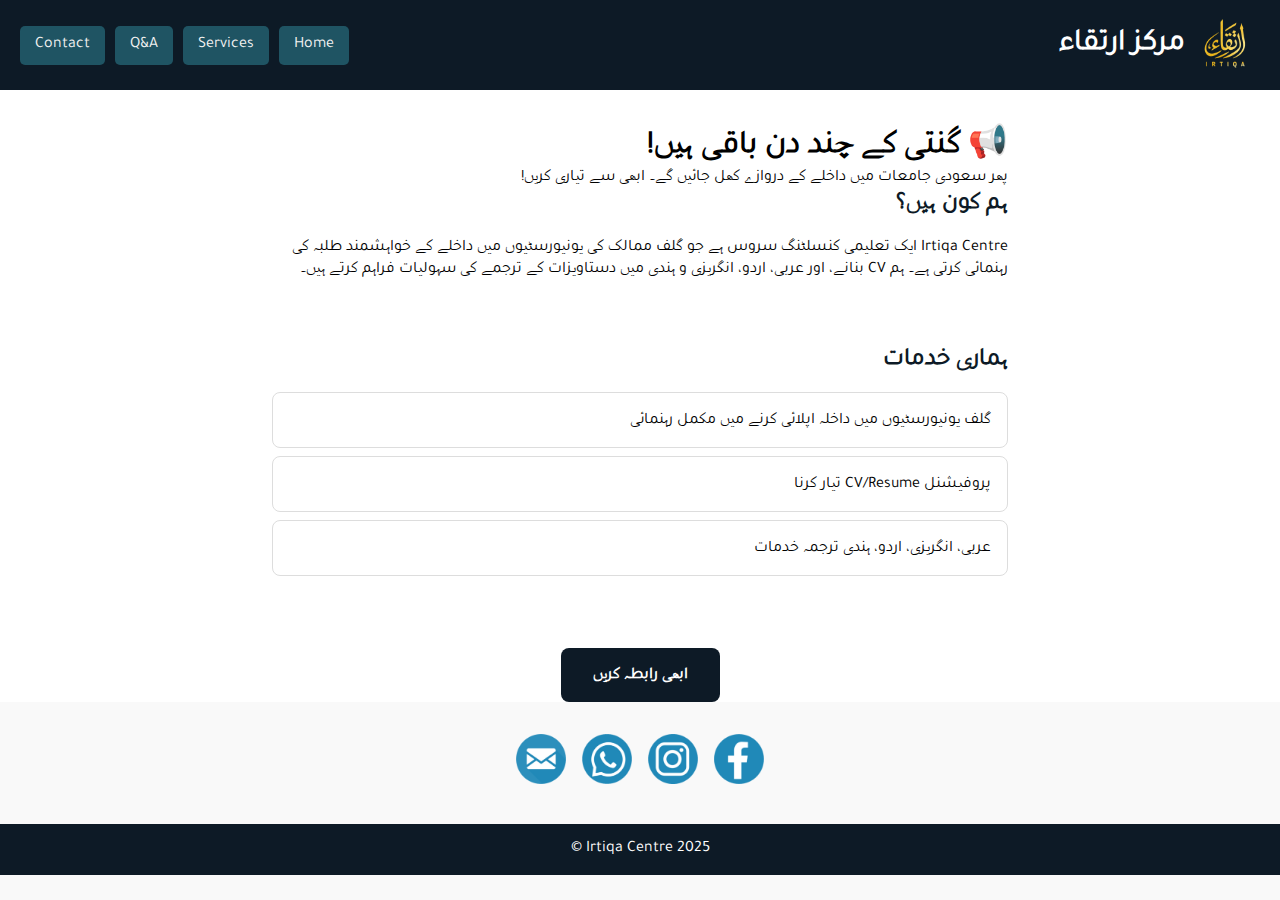
<file: index.html>
<!DOCTYPE html>
<html lang="ur" dir="rtl">

<head>
  <meta charset="UTF-8" />
  <meta name="viewport" content="width=device-width, initial-scale=1.0" />
  <link rel="icon" href="/assest/favicon.ico" type="image/x-icon">
  <title>Irtiqa Centre | ارتقاء مرکز</title>
  <style>

@font-face {
  font-family: 'Tajawal';
  src: url('/Fonts/Tajawal-Regular.woff2') format('woff2'),
       url('/Fonts/Tajawal-Regular.woff') format('woff');
  font-weight: normal;
  font-style: normal;
}
    
    body {
  font-family: 'Tajawal', sans-serif !important;
      background: #f9f9f9;
      margin: 0;
      padding: 0;
      direction: rtl;
    }

    header {
      position: sticky;
      left: 0;
      top: 0;
      width: 100%;
      background: #0d1a26;
      color: white;
      padding: auto;
      text-align: center;
    }

    .logo-container {
      display: flex;
      justify-content: center;
      align-items: center;
      gap: auto;
      /* Reduce gap between elements */
      margin: 0 auto;
      /* Center the container */
      font-family: 'Tajawal', sans-serif;
      /* Apply Tajawal font */
    }

    .logo-container img {
      max-width: 100px;
      margin: 0;
      /* Remove any default margin */
    }

    .logo-container span {
      font-size: 1.8rem;
      font-weight: bold;
      margin: 0;
      /* Remove any default margin */
    }

    header h1 {
      font-size: 1.8rem;
      margin-bottom: 1rem;
    }

    header p {
      font-size: 1.2rem;
    }

    .light-bg {
      background: #ffffff;
      /* Light background color */
    }

    .section {
      padding: 2rem;
      max-width: 800px;
      margin: auto;
    }

    .section h2 {
      color: #0d1a26;
      margin-bottom: 1rem;
    }

    .services ul {
      list-style: none;
      padding: 0;
    }

    .services li {
      background: #fff;
      border: 1px solid #ddd;
      margin-bottom: 0.5rem;
      padding: 1rem;
      border-radius: 8px;
    }

    .contact p {
      background: #eef;
      padding: 1rem;
      border-radius: 8px;
      margin-bottom: 0.5rem;
    }

    .cta {
      text-align: center;
      margin: 2rem 0;
    }

    .cta p {
      display: inline-block;
      padding: 1rem 2rem;
      background: #0d1a26;
      color: white;
      text-decoration: none;
      border-radius: 8px;
      font-weight: bold;
      font-family: 'Tajawal', sans-serif;
    }

    footer {
      text-align: center;
      padding: 1rem;
      background: #0d1a26;
      margin-top: 2rem;
      color: #fff;
    }

    .social-icons {
      display: flex;
      /* Use flexbox for alignment */
      justify-content: center;
      /* Center the icons horizontally */
      align-items: center;
      /* Center the icons vertically */
      gap: 1rem;
      /* Add space between icons */
      margin: 1rem 0;
      /* Add some vertical margin */
    }

    .social-icons a {
      display: inline-block;
      text-align: center;
      margin: 0;
      /* Remove any default margin */
      padding: 0;
      /* Remove any default padding */
    }

    .social-icons img {
      width: 50px;
      /* Set the desired width */
      height: 50px;
      /* Set the desired height */
    }

    .topnav {
      background-color: #333;
      overflow: hidden;
    }

    .topnav a {
      float: left;
      color: #f2f2f2;
      text-align: center;
      padding: 14px 20px;
      text-decoration: none;
      font-size: 17px;
    }

    .topnav a:hover {
      background-color: #FFFFFF;
      color: black;
    }

    .topnav a.active {
      background-color: #04AA6D;
      color: white;
    }

    * {
      box-sizing: border-box;
      margin: 0;
      padding: 0;
    }

    .navbar {
      position: sticky;
      left: 0;
      top: 0;
      width: 100%;
      display: flex;
      flex-wrap: nowrap;
      align-items: center;
      justify-content: space-between;
      padding: 10px 20px;
      background-color: #0d1a26;
      color: white;
      font-family: 'Tajawal', sans-serif;
    }

    .logo-text {
      display: flex;
      align-items: center;
      gap: 5px;
    }

    .logo-text img {
      height: 70px;
      flex-direction: row-reverse;
    }

    .logo-text span {
      font-size: 30px;
      font-weight: bold;
    }

    .nav-links {
      display: flex;
      gap: 10px;
    }

    .nav-links a {
      color: #f2f2f2;
      text-decoration: none;
      padding: 10px 15px;
      border-radius: 5px;
      background:#1F5463;
      transition: background-color 0.3s;
    }

    .nav-links a:hover {
      background-color: #04AA6D;
      color: white;
    }

    @media screen and (max-width: 768px) {
      .navbar {
        flex-direction: column;
        align-items: center;
      }

      .logo-text {
        justify-content: center;
        margin-bottom: 10px;
      }

      .nav-links {
        justify-content: center;
        flex-wrap: nowrap;
      }
    }
  </style>
</head>

<body>
  <header>
  </header>

  <div class="navbar">
    <div class="logo-text">
      <img src="/assest/logo.png" alt="Logo">
      <span>مركز ارتقاء</span>
    </div>
    <div class="nav-links">
      <a href="#home">Home</a>
      <a href="#services">Services</a>
      <a href="/Q&A">Q&A</a>
      <a href="/contactus">Contact</a>
    </div>
  </div>

  <div class="light-bg">
    <div class="section about">
      <h1>📢 گنتی کے چند دن باقی ہیں!</h1>
      <p>پھر سعودی جامعات میں داخلے کے دروازے کھل جائیں گے۔ ابھی سے تیاری کریں!</p>
      <h2>ہم کون ہیں؟</h2>
      <p>
        Irtiqa Centre ایک تعلیمی کنسلٹنگ سروس ہے جو گلف ممالک کی یونیورسٹیوں میں داخلے کے خواہشمند طلبہ کی رہنمائی کرتی
        ہے۔ ہم CV بنانے، اور عربی، اردو، انگریزی و ہندی میں دستاویزات کے ترجمے کی سہولیات فراہم کرتے ہیں۔
      </p>
    </div>

    <div class="section services">
      <h2>ہماری خدمات</h2>
      <ul>
        <li>گلف یونیورسٹیوں میں داخلہ اپلائی کرنے میں مکمل رہنمائی</li>
        <li>پروفیشنل CV/Resume تیار کرنا</li>
        <li>عربی، انگریزی، اردو، ہندی ترجمہ خدمات</li>
      </ul>
    </div>

    <div class="cta">
      <p>ابھی رابطہ کریں</p>
    </div>
  </div>

  <div class="social-icons">
    <a href="https://fb.com/IrtiqaCentre" target="_blank">
      <img src="/assest/facebook-icon.png" alt="Facebook">
    </a>
    <a href="https://instagram.com/IrtiqaCentre" target="_blank">
      <img src="/assest/instagram-icon.png" alt="Instagram">
    </a>
    <a href="https://wa.me/919076445735" target="_blank">
      <img src="/assest/whatsapp-icon.png" alt="WhatsApp">
    </a>
    <a href="mailto:IrtiqaCentre@gmail.com" target="_blank">
      <img src="/assest/email-icon.png" alt="Email">
    </a>
  </div>

  <footer>2025 Irtiqa Centre &copy;</footer>
</body>

</html>
</file>
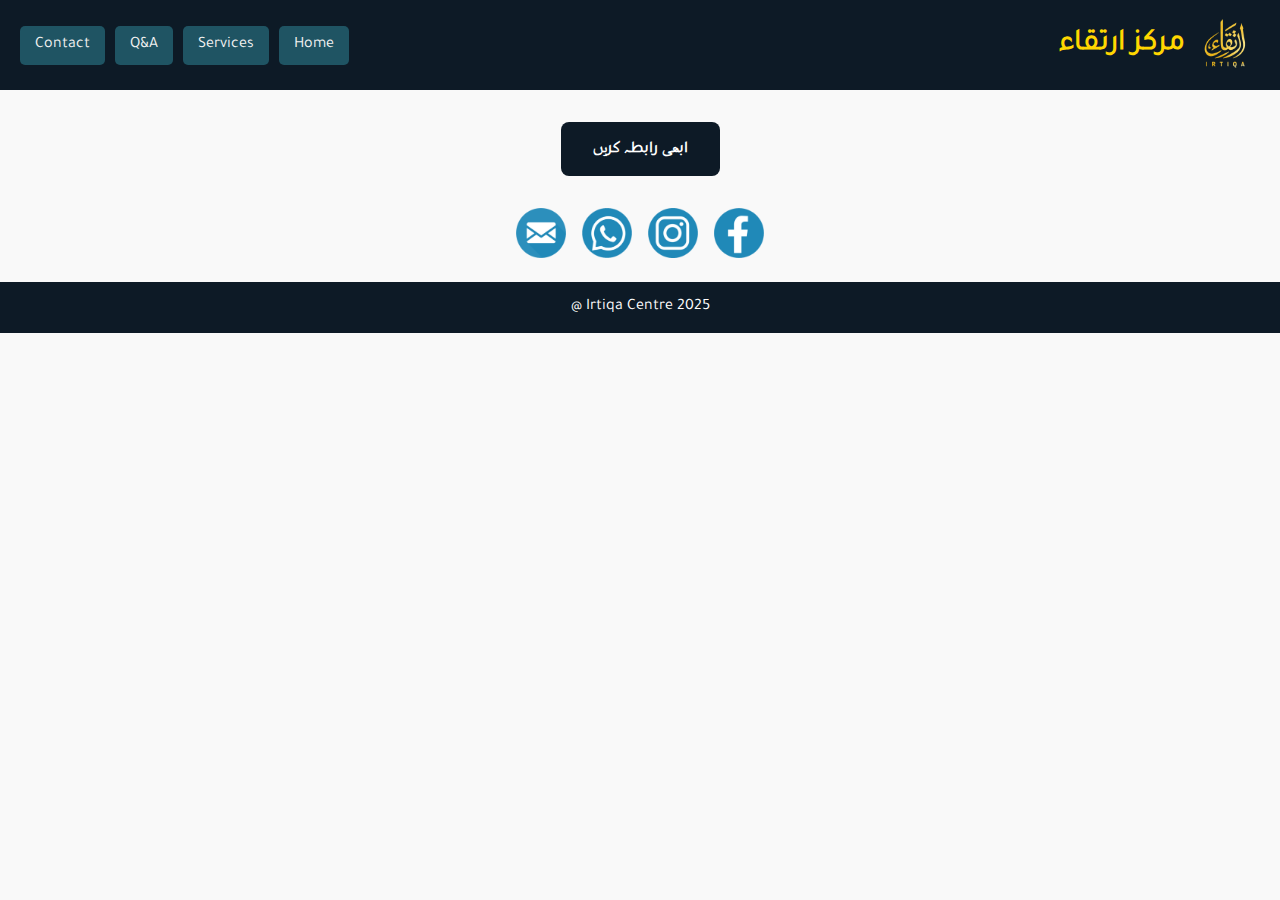
<file: contactus/index.html>
<!DOCTYPE html>
<html lang="ur" dir="rtl">

<head>
  <meta charset="UTF-8" />
  <meta name="viewport" content="width=device-width, initial-scale=1.0" />
  <link rel="icon" href="/assest/favicon.ico" type="image/x-icon">
  <title>Irtiqa Centre | ارتقاء مرکز</title>
  <style>
    @font-face {
      font-family: 'Tajawal';
      src: url('/Fonts/Tajawal-Regular.woff2') format('woff2'),
           url('/Fonts/Tajawal-Regular.woff') format('woff');
      font-weight: normal;
      font-style: normal;
    }

    * {
      box-sizing: border-box;
      margin: 0;
      padding: 0;
    }

    body {
      font-family: 'Tajawal', sans-serif;
      background: #f9f9f9;
      margin: 0;
      padding: 0;
      direction: rtl;
      display: flex;
      flex-direction: column;
      min-height: 90%;
    }

    .page-wrapper {
      flex: 1;
      display: flex;
      flex-direction: column;
      align-items: center;
      justify-content: center;
    }

  .navbar {  
      position: sticky;  
      left: 0;  
      top: 0;  
      width: 100%;  
      display: flex;  
      flex-wrap: nowrap;  
      align-items: center;  
      justify-content: space-between;  
      padding: 10px 20px;  
      background-color: #0d1a26;  
      color: white;  
      font-family: 'Tajawal', sans-serif;  
    }  

    .logo-text {
      display: flex;
      align-items: center;
      gap: 5px;
      color: #FFD700;
    }

    .logo-text img {
      height: 70px;
    }

    .logo-text span {
      font-size: 30px;
      font-weight: bold;
    }

    .nav-links {
      display: flex;
      gap: 10px;
    }

    .nav-links a {
      color: #f2f2f2;
      text-decoration: none;
      padding: 10px 15px;
      border-radius: 5px;
      background: #1F5463;
      transition: background-color 0.3s;
    }

    .nav-links a:hover {
      background-color: #04AA6D;
      color: white;
    }

    @media screen and (max-width: 768px) {
      .navbar {
        flex-direction: column;
        align-items: center;
      }

      .logo-text {
        justify-content: center;
        margin-bottom: 10px;
      }

      .nav-links {
        justify-content: center;
        flex-wrap: nowrap;
      }
    }

    .cta {
      text-align: center;
      margin: 2rem 0 1rem 0;
    }

    .cta p {
      display: inline-block;
      padding: 1rem 2rem;
      background: #0d1a26;
      color: white;
      border-radius: 8px;
      font-weight: bold;
    }

    .social-icons {
      display: flex;
      justify-content: center;
      align-items: center;
      gap: 1rem;
      margin: 1rem 0;
    }

    .social-icons a img {
      width: 50px;
      height: 50px;
    }

    footer {
      text-align: center;
      padding: 1rem;
      background: #0d1a26;
      color: #fff;
      direction: ltr;
    }
  </style>
</head>

<body>
  <div class="navbar">
    <div class="logo-text">
      <img src="/assest/logo.png" alt="Logo">
      <span>مركز ارتقاء</span>
    </div>
    <div class="nav-links">
      <a href="/">Home</a>
      <a href="#services">Services</a>
      <a href="/Q&A">Q&A</a>
      <a href="#contact">Contact</a>
    </div>
  </div>

  <div class="page-wrapper">
    <div class="cta">
      <p>ابھی رابطہ کریں</p>
    </div>

    <div class="social-icons">
      <a href="https://fb.com/IrtiqaCentre" target="_blank">
        <img src="/assest/facebook-icon.png" alt="Facebook">
      </a>
      <a href="https://instagram.com/IrtiqaCentre" target="_blank">
        <img src="/assest/instagram-icon.png" alt="Instagram">
      </a>
      <a href="https://wa.me/919076445735" target="_blank">
        <img src="/assest/whatsapp-icon.png" alt="WhatsApp">
      </a>
      <a href="mailto:IrtiqaCentre@gmail.com" target="_blank">
        <img src="/assest/email-icon.png" alt="Email">
      </a>
    </div>
  </div>

  <footer>@ Irtiqa Centre 2025</footer>
</body>

</html>
</file>
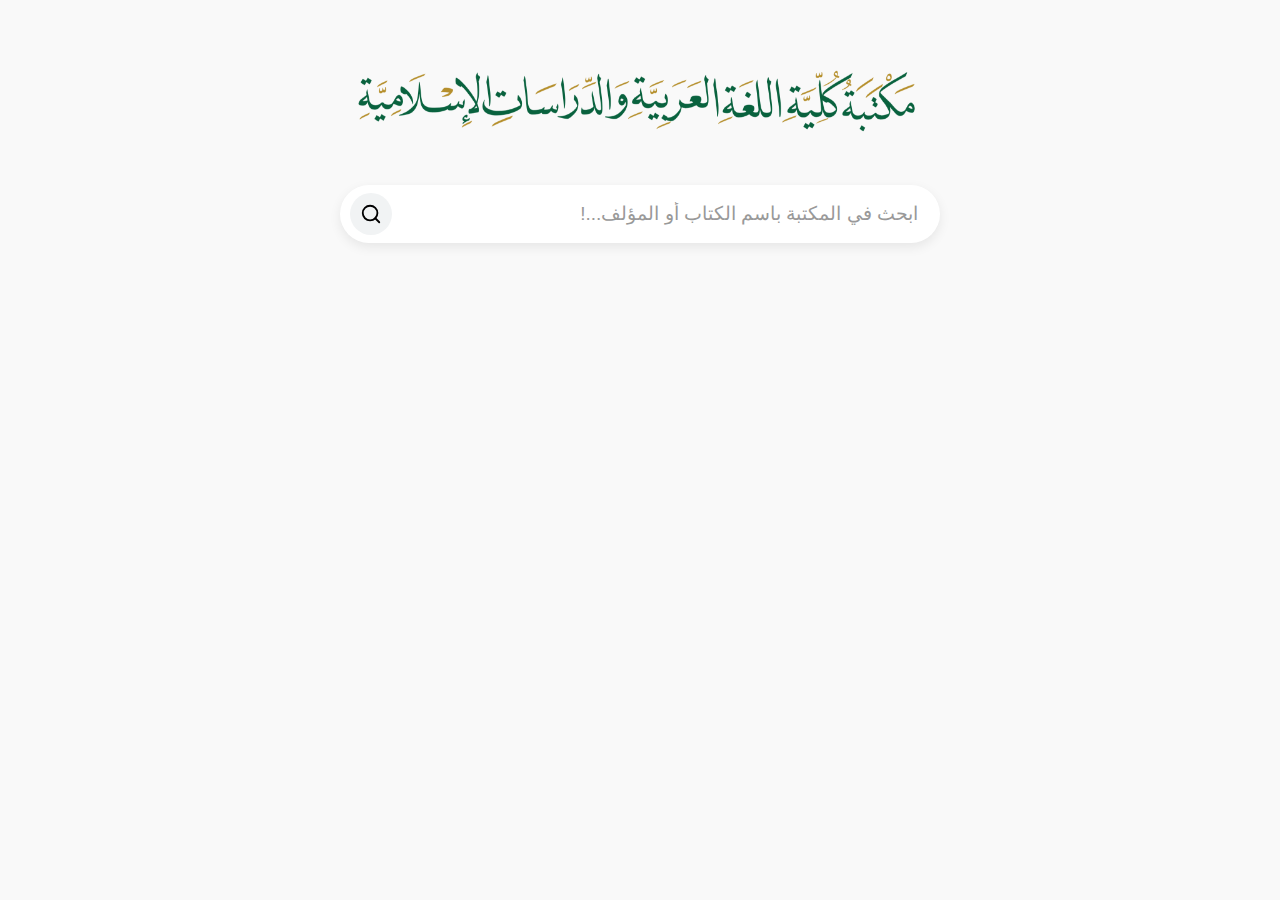
<file: kulsharlib/index.html>
<!DOCTYPE html>
<html lang="ar" dir="rtl">

<head>
  <meta charset="UTF-8" />
  <meta name="viewport" content="width=device-width, initial-scale=1.0" />
  <title>ابحث في مكتبة الكلية!</title>
  <link rel="stylesheet" href="style.css" />
</head>

<body>

  <body>

    <img class="logo" src="logo.png" alt="Logo">

    <div class="search-container">
      <input type="text" id="search-input" type="text" placeholder="ابحث في المكتبة باسم الكتاب أو المؤلف...!" class="search-bar">
      <div class="search-icon" onclick="performSearch()">
        <svg xmlns="http://www.w3.org/2000/svg" width="22" height="22" viewBox="0 0 24 24" fill="none" stroke-width="2"
          stroke-linecap="round" stroke-linejoin="round">
          <circle cx="11" cy="11" r="8" stroke="currentColor" />
          <line x1="21" y1="21" x2="16.65" y2="16.65" stroke="currentColor" />
        </svg>
      </div>
    </div>

    <div id="results" class="results"></div>

    <script src="search.js"></script>
  </body>

</html>
</file>
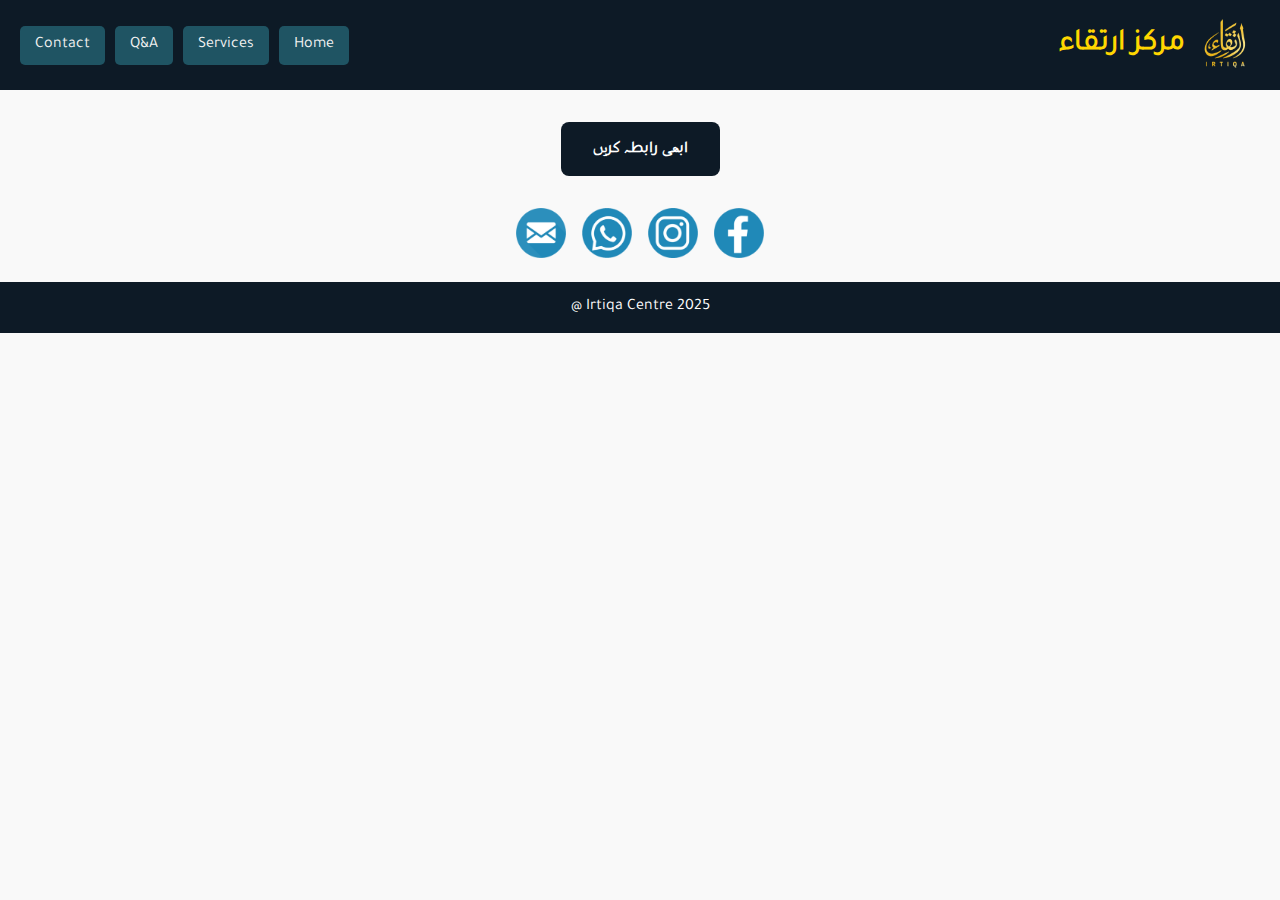
<file: Q&A/index.html>
<!DOCTYPE html>
<html lang="ur" dir="rtl">

<head>
  <meta charset="UTF-8" />
  <meta name="viewport" content="width=device-width, initial-scale=1.0" />
  <link rel="icon" href="/assest/favicon.ico" type="image/x-icon">
  <title>Irtiqa Centre | ارتقاء مرکز</title>
  <style>
    @font-face {
      font-family: 'Tajawal';
      src: url('/Fonts/Tajawal-Regular.woff2') format('woff2'),
           url('/Fonts/Tajawal-Regular.woff') format('woff');
      font-weight: normal;
      font-style: normal;
    }

    * {
      box-sizing: border-box;
      margin: 0;
      padding: 0;
    }

    body {
      font-family: 'Tajawal', sans-serif;
      background: #f9f9f9;
      margin: 0;
      padding: 0;
      direction: rtl;
      display: flex;
      flex-direction: column;
      min-height: 90%;
    }

    .page-wrapper {
      flex: 1;
      display: flex;
      flex-direction: column;
      align-items: center;
      justify-content: center;
    }

  .navbar {  
      position: sticky;  
      left: 0;  
      top: 0;  
      width: 100%;  
      display: flex;  
      flex-wrap: nowrap;  
      align-items: center;  
      justify-content: space-between;  
      padding: 10px 20px;  
      background-color: #0d1a26;  
      color: white;  
      font-family: 'Tajawal', sans-serif;  
    }  

    .logo-text {
      display: flex;
      align-items: center;
      gap: 5px;
      color: #FFD700;
    }

    .logo-text img {
      height: 70px;
    }

    .logo-text span {
      font-size: 30px;
      font-weight: bold;
    }

    .nav-links {
      display: flex;
      gap: 10px;
    }

    .nav-links a {
      color: #f2f2f2;
      text-decoration: none;
      padding: 10px 15px;
      border-radius: 5px;
      background: #1F5463;
      transition: background-color 0.3s;
    }

    .nav-links a:hover {
      background-color: #04AA6D;
      color: white;
    }

    @media screen and (max-width: 768px) {
      .navbar {
        flex-direction: column;
        align-items: center;
      }

      .logo-text {
        justify-content: center;
        margin-bottom: 10px;
      }

      .nav-links {
        justify-content: center;
        flex-wrap: nowrap;
      }
    }

    .cta {
      text-align: center;
      margin: 2rem 0 1rem 0;
    }

    .cta p {
      display: inline-block;
      padding: 1rem 2rem;
      background: #0d1a26;
      color: white;
      border-radius: 8px;
      font-weight: bold;
    }

    .social-icons {
      display: flex;
      justify-content: center;
      align-items: center;
      gap: 1rem;
      margin: 1rem 0;
    }

    .social-icons a img {
      width: 50px;
      height: 50px;
    }

    footer {
      text-align: center;
      padding: 1rem;
      background: #0d1a26;
      color: #fff;
      direction: ltr;
    }
  </style>
</head>

<body>
  <div class="navbar">
    <div class="logo-text">
      <img src="/assest/logo.png" alt="Logo">
      <span>مركز ارتقاء</span>
    </div>
    <div class="nav-links">
      <a href="/">Home</a>
      <a href="#services">Services</a>
      <a href="/Q&A">Q&A</a>
      <a href="#contact">Contact</a>
    </div>
  </div>

  <div class="page-wrapper">
    <div class="cta">
      <p>ابھی رابطہ کریں</p>
    </div>

    <div class="social-icons">
      <a href="https://fb.com/IrtiqaCentre" target="_blank">
        <img src="/assest/facebook-icon.png" alt="Facebook">
      </a>
      <a href="https://instagram.com/IrtiqaCentre" target="_blank">
        <img src="/assest/instagram-icon.png" alt="Instagram">
      </a>
      <a href="https://wa.me/919076445735" target="_blank">
        <img src="/assest/whatsapp-icon.png" alt="WhatsApp">
      </a>
      <a href="mailto:IrtiqaCentre@gmail.com" target="_blank">
        <img src="/assest/email-icon.png" alt="Email">
      </a>
    </div>
  </div>

  <footer>@ Irtiqa Centre 2025</footer>
</body>

</html>
</file>
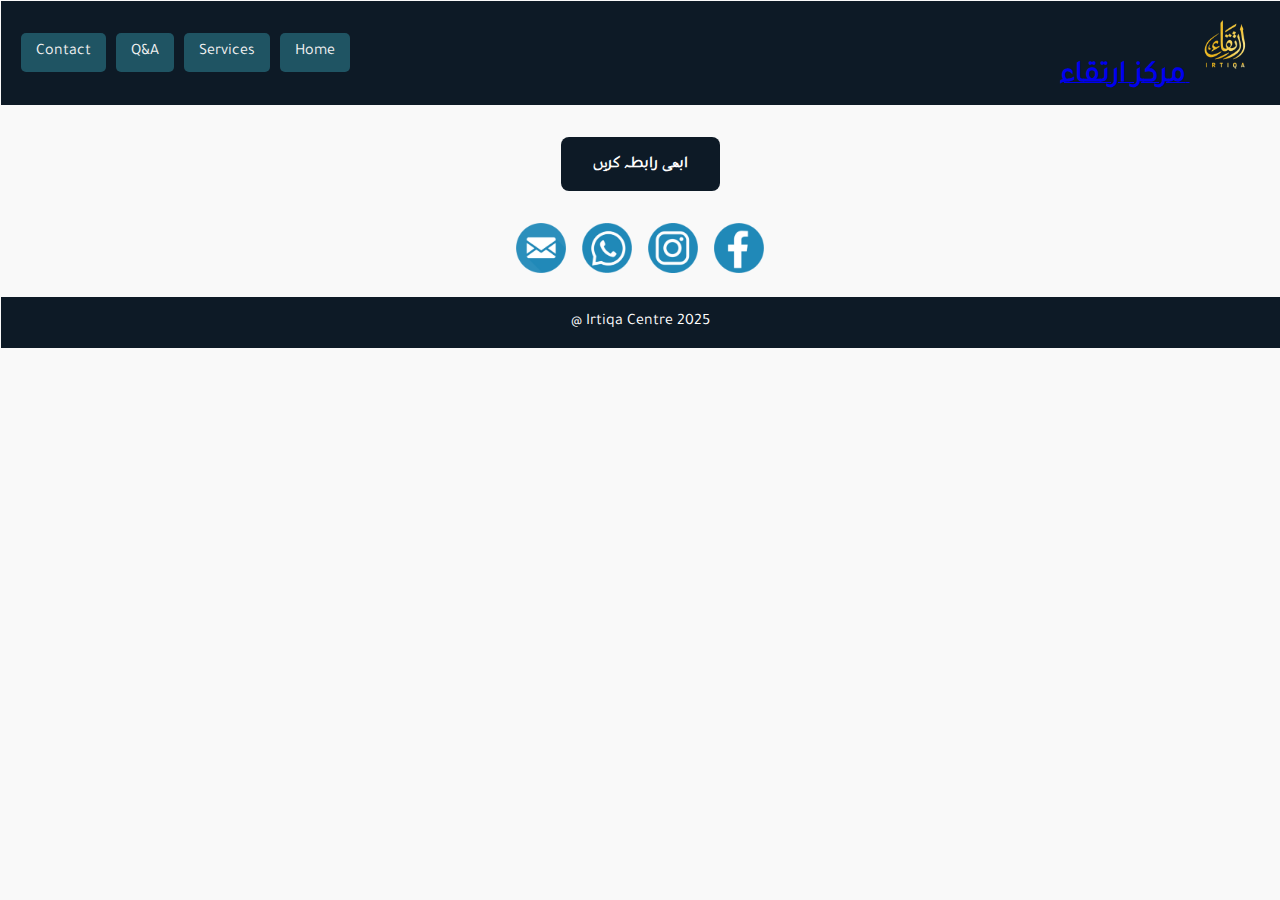
<file: services/index.html>
<!DOCTYPE html>
<html lang="ur" dir="rtl">

<head>
  <meta charset="UTF-8" />
  <meta name="viewport" content="width=device-width, initial-scale=1.0" />
  <link rel="icon" href="/assest/favicon.ico" type="image/x-icon">
  <title>Irtiqa Centre | ارتقاء مرکز</title>
  <link rel="stylesheet" href="/style.css">
</head>

<body>
  <header>
  </header>

    <script>
    fetch("/header.html").then(res => res.text()).then(data => {
      document.getElementById("header").innerHTML = data;
    });

    fetch("/footer.html").then(res => res.text()).then(data => {
      document.getElementById("footer").innerHTML = data;
    });
  </script>
  
  <div id="header"></div>

    <div class="cta">
      <p>ابھی رابطہ کریں</p>
    </div>

  <div class="social-icons">
    <a href="https://fb.com/IrtiqaCentre" target="_blank">
      <img src="/assest/facebook-icon.png" alt="Facebook">
    </a>
    <a href="https://instagram.com/IrtiqaCentre" target="_blank">
      <img src="/assest/instagram-icon.png" alt="Instagram">
    </a>
    <a href="https://wa.me/919076445735" target="_blank">
      <img src="/assest/whatsapp-icon.png" alt="WhatsApp">
    </a>
    <a href="mailto:IrtiqaCentre@gmail.com" target="_blank">
      <img src="/assest/email-icon.png" alt="Email">
    </a>
  </div>
  
  <div id="footer"></div>
</body>

</html>
</file>
<file: kulsharlib/style.css>
/* استيراد الخط العادي */
@font-face {
  font-family: 'SakkalMajalla';
  src: url('https://irtiqacentre.in/Fonts/Sakkal/majalla.woff') format('woff');
  font-weight: normal;
  font-style: normal;
}

/* استيراد الخط السميك */
@font-face {
  font-family: 'SakkalMajalla';
  src: url('https://irtiqacentre.in/Fonts/Sakkal/majallab.woff') format('woff');
  font-weight: bold;
  font-style: normal;
}

/* تنسيق عام للصفحة */
body {
  font-family: 'SakkalMajalla', sans-serif;
  font-size: 17px;
  background: #f0f0f0;
  padding: 20px;
  margin: 0;
  direction: rtl;
  text-align: right;
  background-color: #f9f9f9;
  padding: 40px 20px;
  font-family: 'SakkalMajalla', sans-serif;
}

/* قاعدة عامة للخطوط وتصفير الهوامش */
* {
  margin: 0;
  padding: 0;
  box-sizing: border-box;
  font-family: 'SakkalMajalla', sans-serif;
}

/* شعار المكتبة */
.logo {
  display: block;
  margin: 0 auto;
  width: 100%;
  max-width: 600px;
  height: auto;
  margin-bottom: 30px;
}

/* حاوية شريط البحث */
.search-container {
  position: relative;
  max-width: 600px;
  margin: 0 auto;
}

/* شريط البحث */
.search-bar {
  width: 100%;
  height: 58px;
  padding: 0 22px 0 60px;
  font-size: 19px;
  border: none;
  border-radius: 30px;
  background-color: #ffffff;
  color: #333;
  outline: none;
  box-shadow: 0 4px 12px rgba(0, 0, 0, 0.08);
  direction: rtl;
  text-align: right;
  transition: box-shadow 0.3s ease;
}

/* نص العنصر النائب */
.search-bar::placeholder {
  color: #999;
  font-weight: 400;
  text-align: right;
  direction: rtl;
  padding-right: 0px;
  /* Push it slightly to the right */
}


/* تأثير عند التركيز */
.search-bar:focus {
  box-shadow: 0 0 0 3px rgba(66, 133, 244, 0.2);
  border: none;
}

/* أيقونة البحث */
.search-icon {
  position: absolute;
  left: 10px;
  top: 50%;
  transform: translateY(-50%);
  cursor: pointer;
  background-color: #f1f3f4;
  border-radius: 50%;
  padding: 10px;
  transition: background 0.3s ease;
  display: flex;
  align-items: center;
  justify-content: center;
}

/* تأثير hover لأيقونة البحث */
.search-icon:hover {
  background: #e2e6ea;
}

/* تنسيق SVG داخل الأيقونة */
.search-icon svg {
  stroke: #5f6368;
}

/* نتائج البحث */
.result {
  background: #fff8e4;
  padding: 12px;
  margin: 30px 0;
  border-right: 6px solid #B48E28;
  border-radius: 7px;
}

/* اسم القسم */
.title {
  font-weight: bold;
  font-size: 28px;
  color: #B48E28;
  margin-bottom: 10px;
}

/* تنسيق الفواصل بين النتائج */
.Space {
  font-weight: bold;
  font-size: 28px;
  color: #B48E28;
  margin-bottom: 10px;
}

/* اسم الكتاب */
.BookName {
  font-weight: bolder;
  font-size: 24px;
  color: #09623E;
}

/* عنوان التفاصيل */
.SideTitle {
  font-weight: bold;
  font-size: 20px;
  color: #09623E;
  margin-right: 10px;
  line-height: 0.8;
}

/* تفاصيل */
.OtherDetail {
  font-size: 18px;
  color: #473709;
  margin-bottom: 10px;
}

/* نتيجة فردية */
.card {
  background: white;
  padding: 15px;
  margin-bottom: 20px;
  border-right: 4px solid #09623E;
  box-shadow: 0 2px 5px rgba(0, 0, 0, 0.1);
  border-radius: 6px;
  font-size: 18px;
  color: #444;
}

/* عندما لا توجد نتائج */
.no-results {
  color: #999;
  text-align: center;
  font-size: 1.1em;
  margin-top: 30px;
}
</file>
<file: style.css>
@font-face {
  font-family: 'Tajawal';
  src: url('/Fonts/Tajawal-Regular.woff2') format('woff2'),
       url('/Fonts/Tajawal-Regular.woff') format('woff');
  font-weight: normal;
  font-style: normal;
}

* {
  box-sizing: border-box;
  margin: 0;
  padding: 0;
}

body {
  font-family: 'Tajawal', sans-serif;
  background: #f9f9f9;
  margin: 0.5px;
  padding: 0;
  direction: rtl;
  display: flex;
  flex-direction: column;
  min-height: 90%;
}

.navbar {
  position: sticky;
  left: 0;
  top: 0;
  width: 100%;
  display: flex;
  flex-wrap: nowrap;
  align-items: center;
  justify-content: space-between;
  padding: 10px 20px;
  background-color: #0d1a26;
  color: white;
  font-family: 'Tajawal', sans-serif;
}

.logo-text {
  display: flex;
  align-items: center;
  gap: 5px;
  color: #FFD700;
}

.ad {
  width: 100%;
}

.logo-text img {
  height: 70px;
}

.logo-text span {
  font-size: 30px;
  font-weight: bold;
}

.nav-links {
  display: flex;
  gap: 10px;
}

.nav-links a {
  color: #f2f2f2;
  text-decoration: none;
  padding: 10px 15px;
  border-radius: 5px;
  background: #1F5463;
  transition: background-color 0.3s;
}

.nav-links a:hover {
  background-color: #04AA6D;
  color: white;
}

@media screen and (max-width: 768px) {
  .navbar {
    flex-direction: column;
    align-items: center;
  }

  .logo-text {
    justify-content: center;
    margin-bottom: 10px;
  }

  .nav-links {
    justify-content: center;
    flex-wrap: nowrap;
  }
}

.cta {
  text-align: center;
  margin: 2rem 0 1rem 0;
}

.cta p {
  display: inline-block;
  padding: 1rem 2rem;
  background: #0d1a26;
  color: white;
  border-radius: 8px;
  font-weight: bold;
}

.social-icons {
  display: flex;
  justify-content: center;
  align-items: center;
  gap: 1rem;
  margin: 1rem 0;
}

.social-icons a img {
  width: 50px;
  height: 50px;
}

footer {
  text-align: center;
  padding: 1rem;
  background: #0d1a26;
  color: #fff;
  direction: ltr;
}

.ad-banner {
  display: flex;
  justify-content: center;
  margin: 20px 0;
}

.ad-banner img {
  width: 80%;
  max-width: 700px; /* you can adjust this max */
  height: auto;
  border-radius: 10px;
}
</file>
